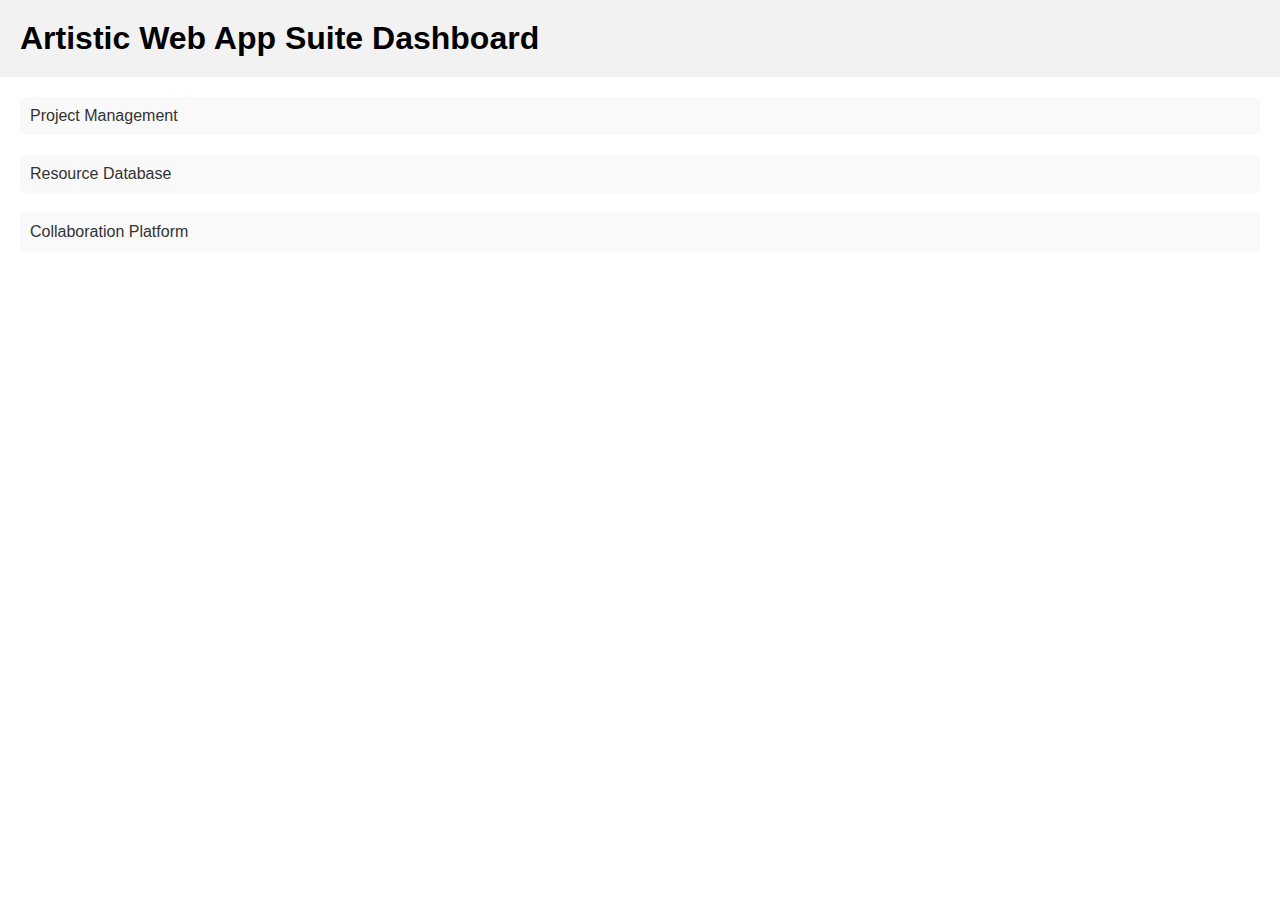
<file: index.html>
<html<!DOCTYPE html>
<html lang="en">
<head>
  <meta charset="UTF-8">
  <meta name="viewport" content="width=device-width, initial-scale=1.0">
  <title>ArtStars</title>
  <link rel="stylesheet" href="styles.css">
</head>
<body>
  <header>
    <h1>Artistic Web App Suite Dashboard</h1>
  </header>
  
  <main>
    <div id="appList">
      <!-- Links to your web apps will be dynamically generated here -->
    </div>
  </main>
  
  <script src="script.js"></script>
</body>
</html>
</file>
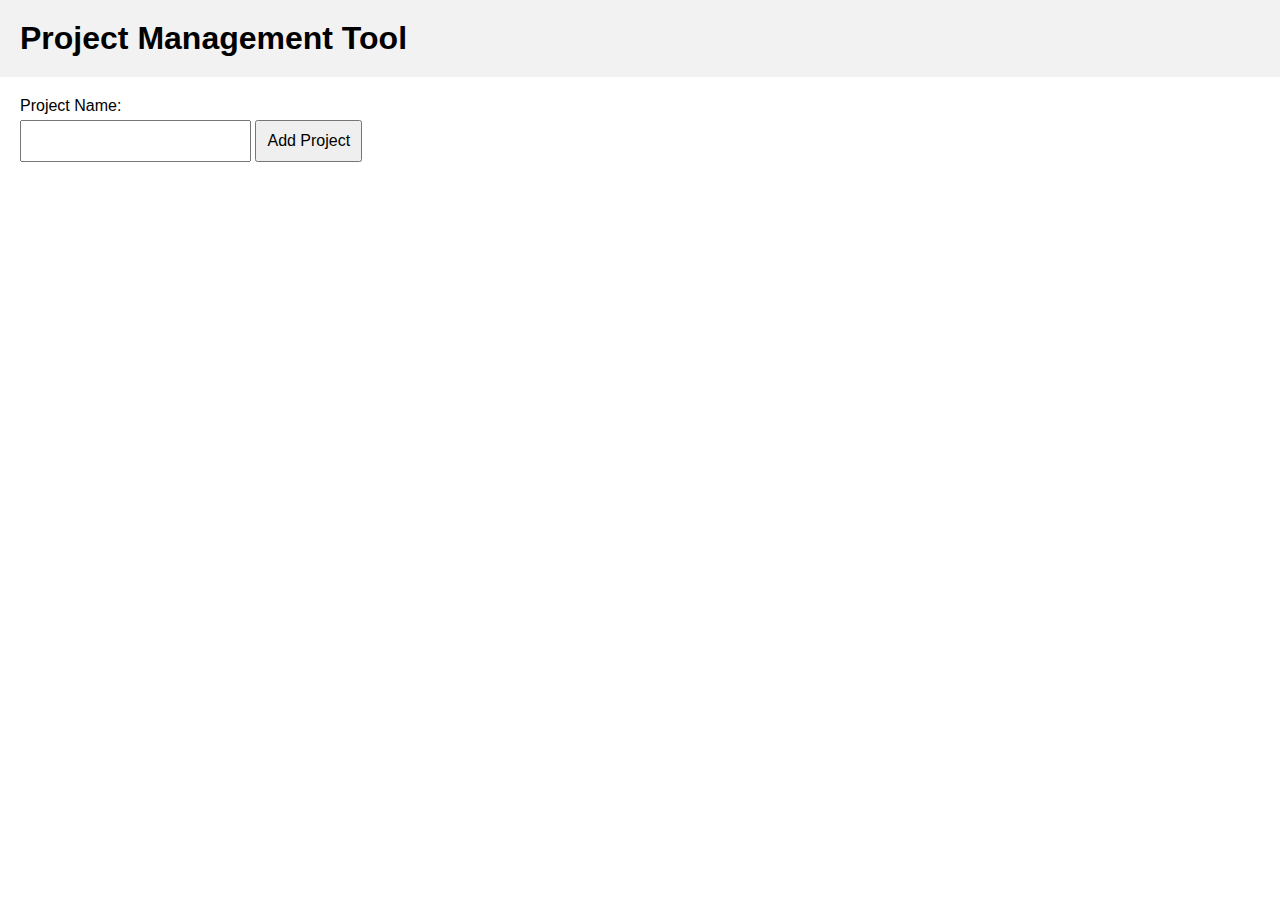
<file: management/index.html>
<!DOCTYPE html>
<html lang="en">
<head>
  <meta charset="UTF-8">
  <meta name="viewport" content="width=device-width, initial-scale=1.0">
  <title>Project Management Tool</title>
  <link rel="stylesheet" href="styles.css">
</head>
<body>
  <header>
    <h1>Project Management Tool</h1>
  </header>
  
  <main>
    <form id="projectForm">
      <label for="projectName">Project Name:</label>
      <input type="text" id="projectName" required>
      <button type="submit">Add Project</button>
    </form>
    
    <div id="projectList">
      <!-- Projects will be dynamically generated here -->
    </div>
  </main>
  
  <script src="script.js"></script>
</body>
</html>
</file>
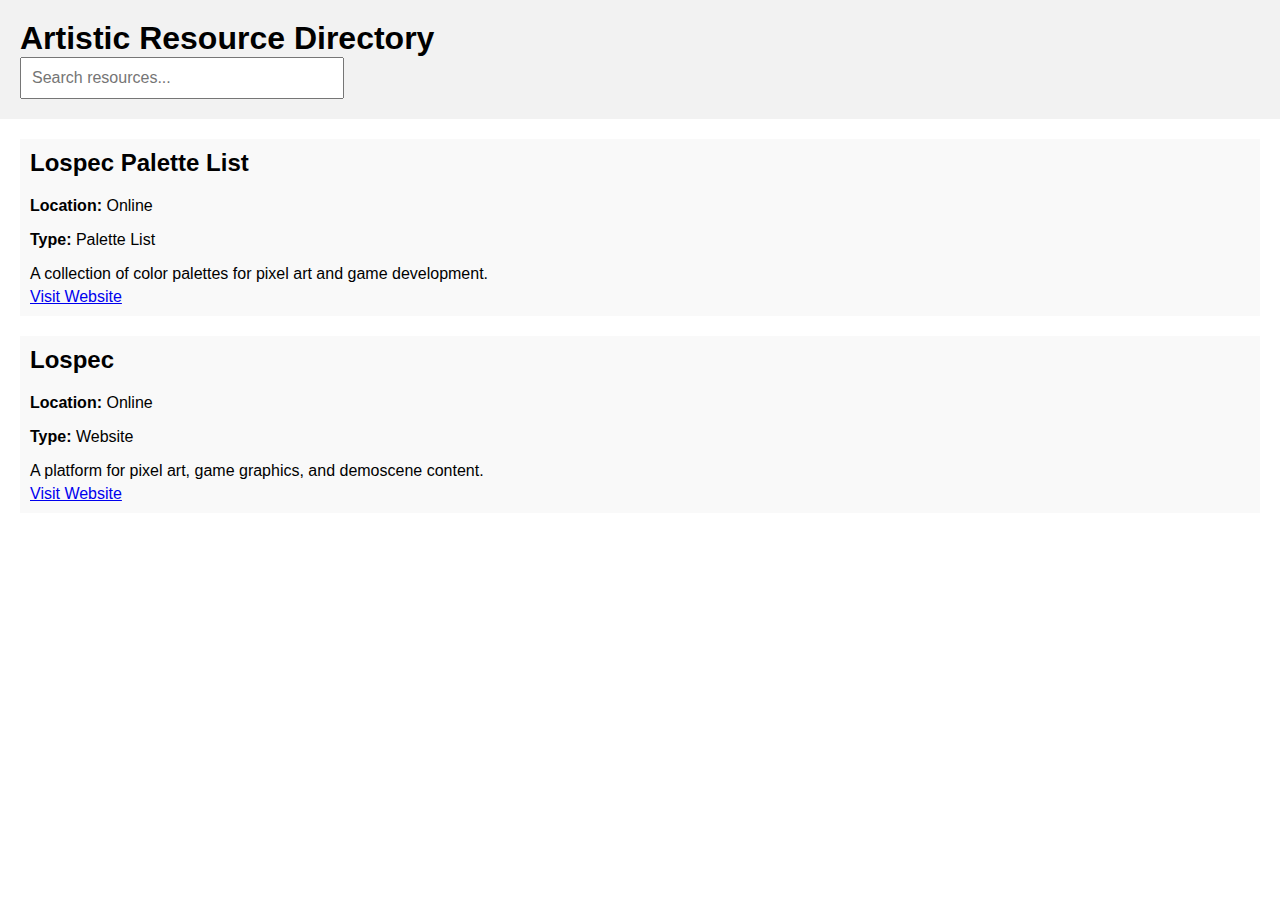
<file: resources/index.html>
<!DOCTYPE html>
<html lang="en">
<head>
  <meta charset="UTF-8">
  <meta name="viewport" content="width=device-width, initial-scale=1.0">
  <title>Artistic Resource Directory</title>
  <link rel="stylesheet" href="styles.css">
</head>
<body>
  <header>
    <h1>Artistic Resource Directory</h1>
    <input type="text" id="searchInput" placeholder="Search resources...">
  </header>
  
  <main>
    <div id="resourceList">
      <!-- Resources will be dynamically generated here -->
    </div>
  </main>
  
  <script src="script.js"></script>
</body>
</html>
</file>
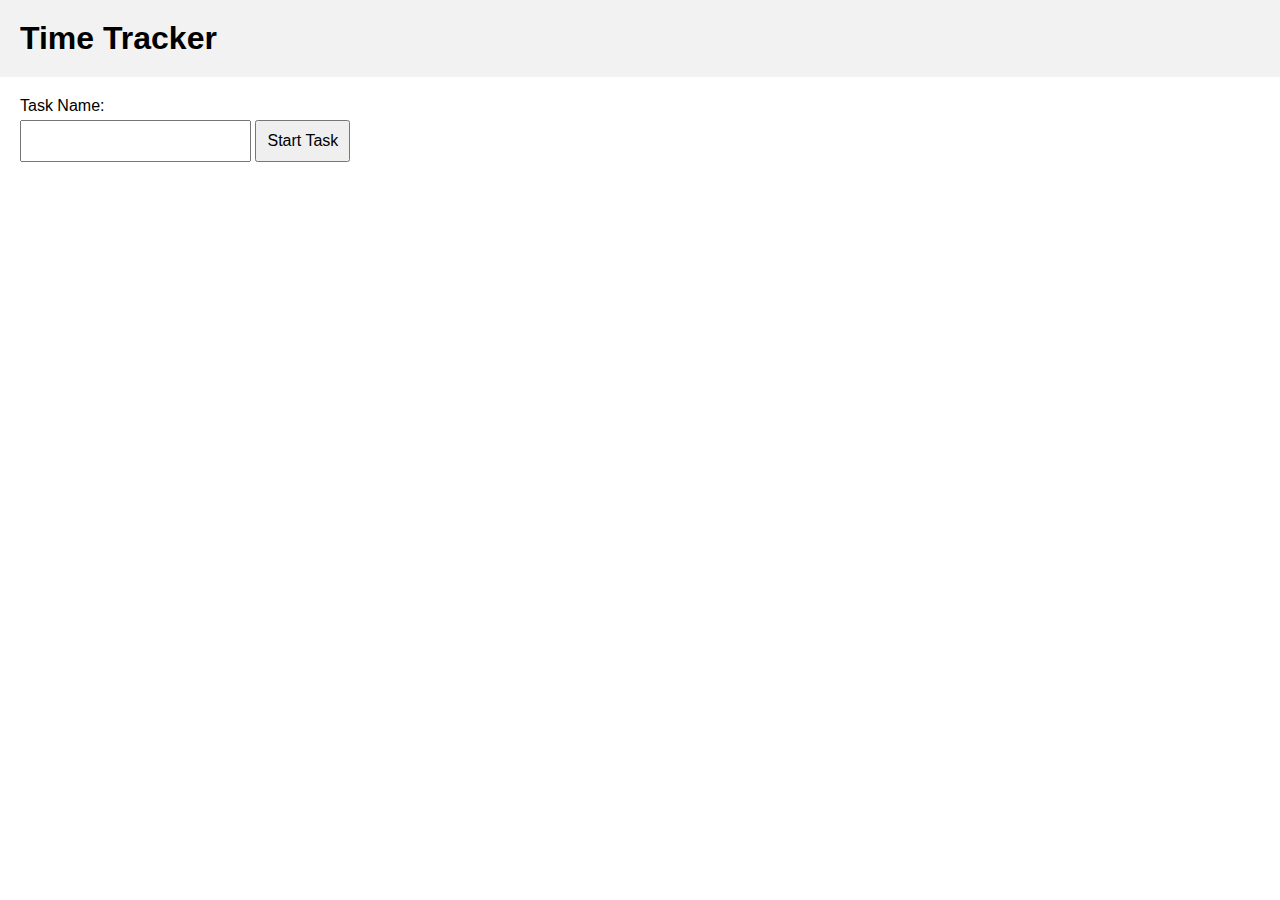
<file: tracker/index.html>
<!DOCTYPE html>
<html lang="en">
<head>
  <meta charset="UTF-8">
  <meta name="viewport" content="width=device-width, initial-scale=1.0">
  <title>Time Tracker</title>
  <link rel="stylesheet" href="styles.css">
</head>
<body>
  <header>
    <h1>Time Tracker</h1>
  </header>
  
  <main>
    <form id="taskForm">
      <label for="taskName">Task Name:</label>
      <input type="text" id="taskName" required>
      <button type="submit">Start Task</button>
    </form>
    
    <div id="taskList">
      <!-- Task items will be dynamically generated here -->
    </div>
  </main>
  
  <script src="script.js"></script>
</body>
</html>
</file>
<file: styles.css>
body {
  font-family: Arial, sans-serif;
  margin: 0;
  padding: 0;
}

header {
  background-color: #f2f2f2;
  padding: 20px;
}

h1 {
  margin: 0;
}

main {
  padding: 20px;
}

.app {
  margin-bottom: 20px;
}

.app a {
  display: block;
  padding: 10px;
  background-color: #f9f9f9;
  text-decoration: none;
  color: #333;
  border-radius: 5px;
}

.app a:hover {
  background-color: #e9e9e9;
}
</file>
<file: management/styles.css>
body {
  font-family: Arial, sans-serif;
  margin: 0;
  padding: 0;
}

header {
  background-color: #f2f2f2;
  padding: 20px;
}

h1 {
  margin: 0;
}

main {
  padding: 20px;
}

form {
  margin-bottom: 20px;
}

label {
  display: block;
  margin-bottom: 5px;
}

input[type="text"] {
  padding: 10px;
  font-size: 16px;
}

button {
  padding: 10px;
  font-size: 16px;
}

.project {
  margin-bottom: 10px;
  padding: 10px;
  background-color: #f9f9f9;
}
</file>
<file: resources/styles.css>
body {
  font-family: Arial, sans-serif;
  margin: 0;
  padding: 0;
}

header {
  background-color: #f2f2f2;
  padding: 20px;
}

h1 {
  margin: 0;
}

#searchInput {
  width: 300px;
  padding: 10px;
  font-size: 16px;
}

main {
  padding: 20px;
}

.resource {
  margin-bottom: 20px;
  padding: 10px;
  background-color: #f9f9f9;
}

.resource h2 {
  margin-top: 0;
}

.resource p {
  margin-bottom: 5px;
}
</file>
<file: tracker/styles.css>
body {
  font-family: Arial, sans-serif;
  margin: 0;
  padding: 0;
}

header {
  background-color: #f2f2f2;
  padding: 20px;
}

h1 {
  margin: 0;
}

main {
  padding: 20px;
}

form {
  margin-bottom: 20px;
}

label {
  display: block;
  margin-bottom: 5px;
}

input[type="text"] {
  padding: 10px;
  font-size: 16px;
}

button {
  padding: 10px;
  font-size: 16px;
}

.task {
  margin-bottom: 10px;
  padding: 10px;
  background-color: #f9f9f9;
}
</file>
